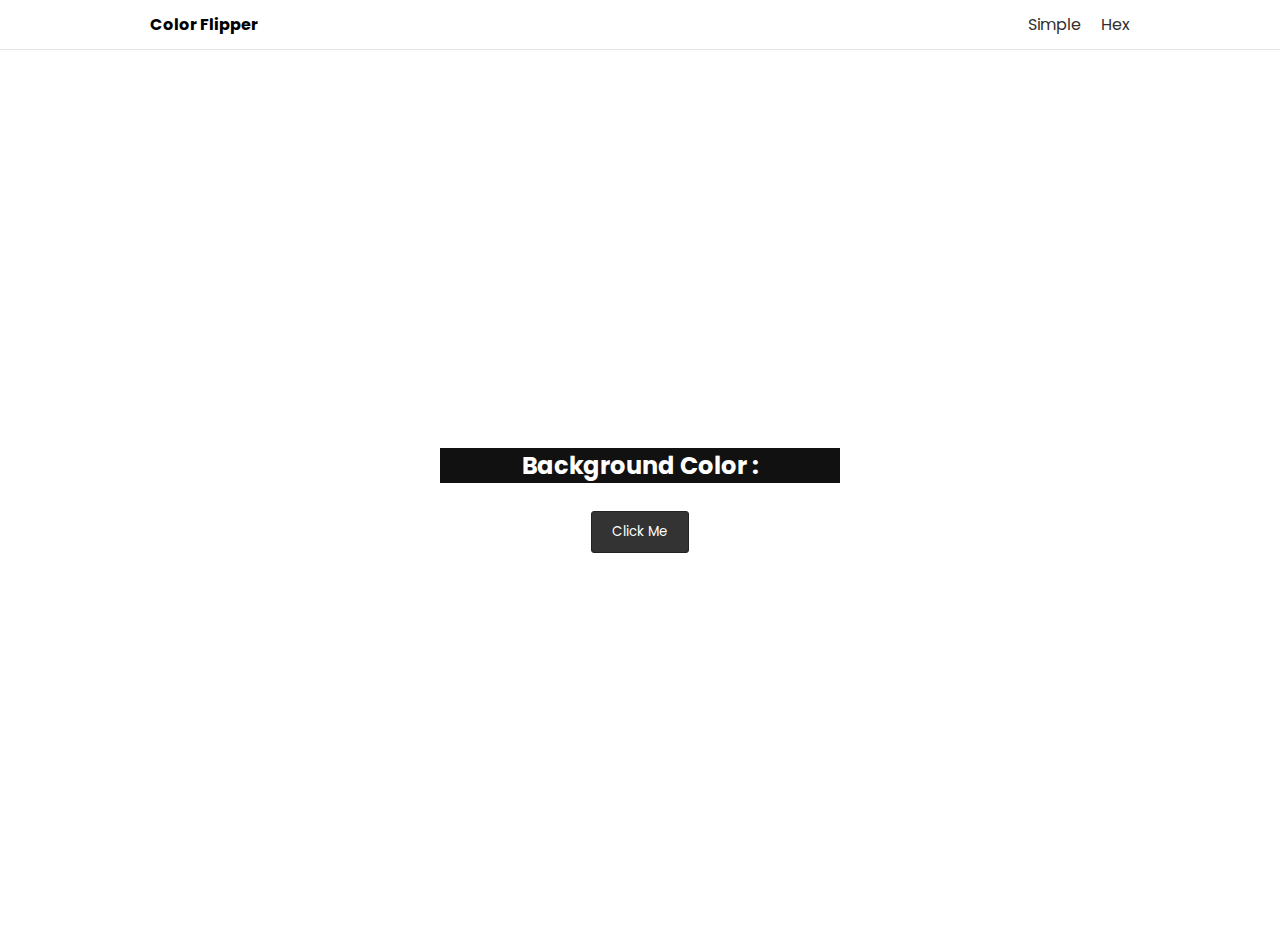
<file: Color-Flipper/index.html>
<!DOCTYPE html>
<html lang="en">
<head>
  <meta charset="UTF-8">
  <meta http-equiv="X-UA-Compatible" content="IE=edge">
  <meta name="viewport" content="width=device-width, initial-scale=1.0">
  <title>Color Flipper</title>
  <link rel="stylesheet" href="style.css">
  <script defer src="app.js"></script>
</head>
<body>
  <nav>
    <div class="nav-center">
      <h4>color flipper</h4>
      <ul class="nav-links">
        <li><a href="index.html">simple</a></li>
        <li><a href="hex.html">hex</a></li>
      </ul>
    </div>
  </nav>

  <main>
    <div class="container">
      <div class="content-wrap">
        <h2>
          background color : 
          <span class="color">
          </span>
        </h2> 
      <button id="btn" class="btn btn-hero">click me</button>
      </div>
    </div>
  </main>
</body>
</html>
</file>
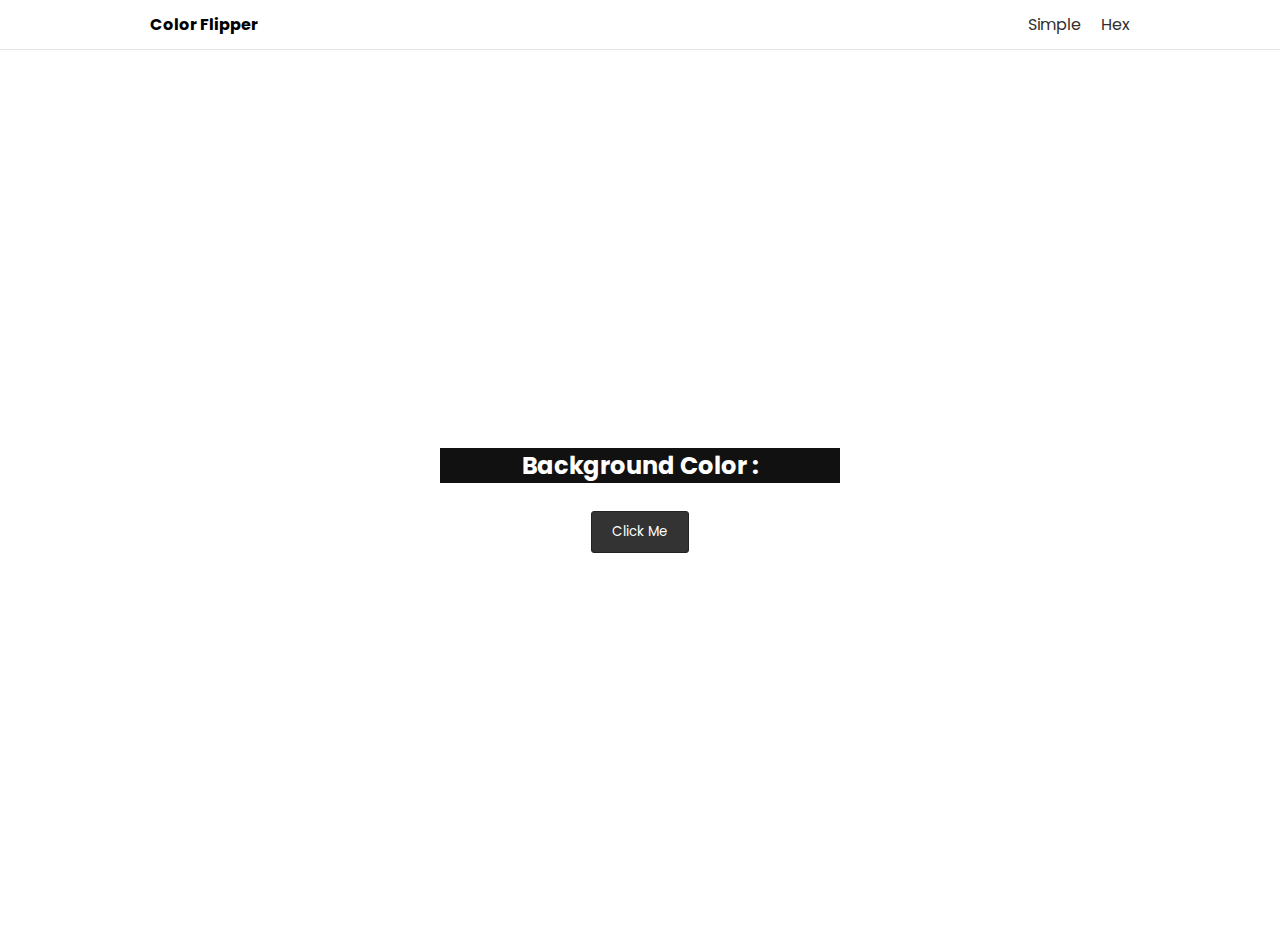
<file: Color-Flipper/hex.html>
<!DOCTYPE html>
<html lang="en">
<head>
  <meta charset="UTF-8">
  <meta http-equiv="X-UA-Compatible" content="IE=edge">
  <meta name="viewport" content="width=device-width, initial-scale=1.0">
  <title>Color Flipper</title>
  <link rel="stylesheet" href="style.css">
  <script defer src="hex.js"></script>
</head>
<body>
    <nav>
      <div class="nav-center">
        <h4>color flipper</h4>
        <ul class="nav-links">
          <li><a href="index.html">simple</a></li>
          <li><a href="hex.html">hex</a></li>
        </ul>
      </div>
    </nav>

    <main>
      <div class="container">
        <div class="content-wrap">
          <h2>
            background color : 
            <span class="color">
            </span>
          </h2> 
        <button id="btn" class="btn btn-hero">click me</button>
        </div>
      </div>
    </main>
</body>
</html>
</file>
<file: Color-Flipper/style.css>
@import url("https://fonts.googleapis.com/css2?family=Poppins:wght@100;300;600&display=swap");

* {
  margin: 0;
  padding: 0;
  box-sizing: border-box;
}

body {
  text-transform: capitalize;
  font-family: "Poppins", sans-serif;
}

ul,
li {
  list-style: none;
}

a {
  text-decoration: none;
  color: rgb(49, 47, 47);
}

.btn {
  font-family: "Poppins", sans-serif;
  text-transform: capitalize;
  padding: 10px 20px;
  border: 1px solid #222;
  outline: none;
  color: #fff;
  background-color: #333;
  border-radius: 3px;
}

nav {
  z-index: 999;
  background-color: #fff;
  width: 100%;
  height: 50px;
  border-bottom: 1px solid #e5e5e5;
}

.nav-center {
  margin: 0 auto;
  max-width: 980px;
  height: 100%;
  display: flex;
  justify-content: space-between;
  align-items: center;
}

.nav-links {
  display: flex;
}

.nav-links li:first-child {
  margin-right: 20px;
}

.container {
  height: 100vh;
  display: flex;
  justify-content: center;
  align-items: center;
  text-align: center;
}

.content-wrap h2 {
  background-color: #111;
  color: #fff;
  width: 400px;
  margin-bottom: 28px;
}
</file>
